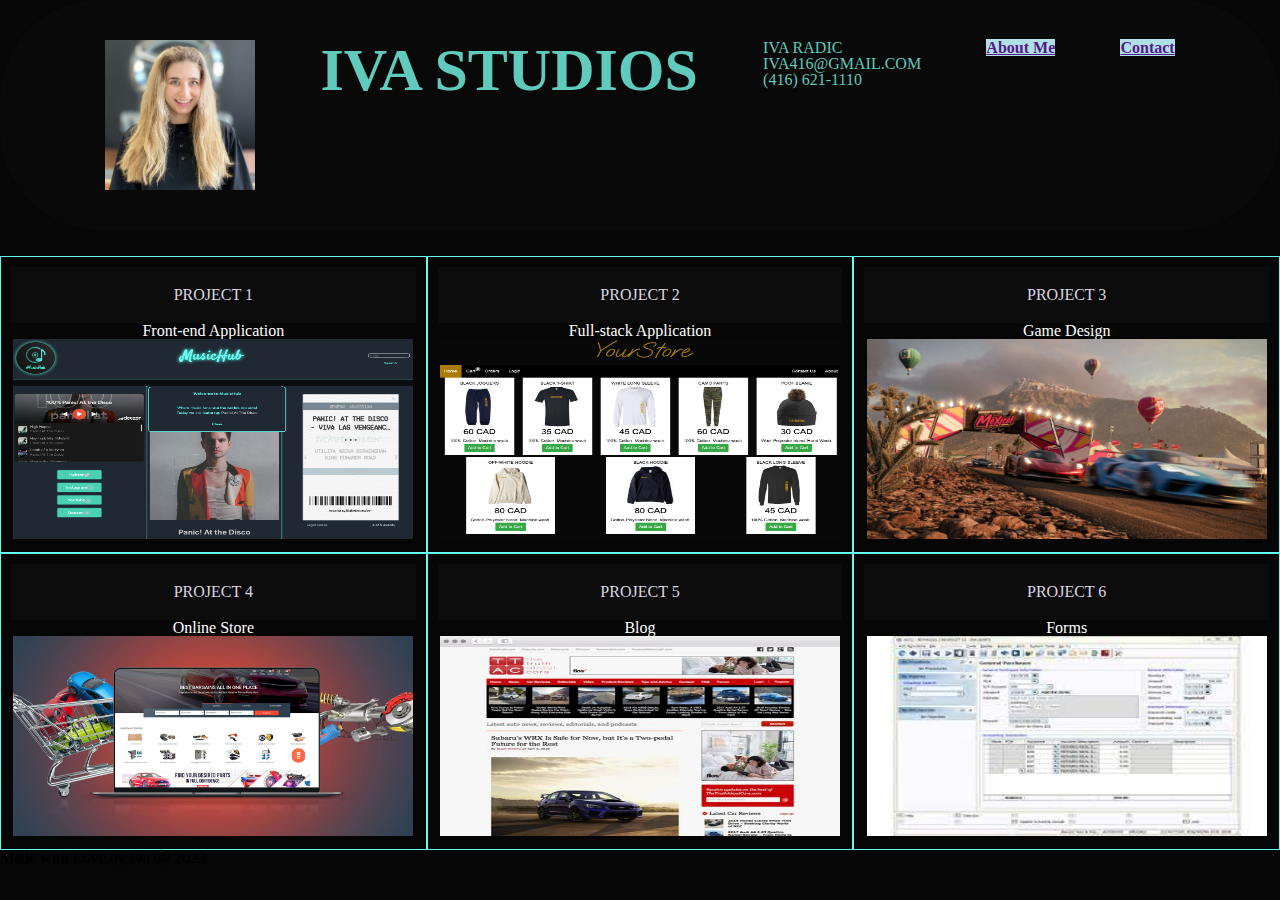
<file: index.html>
<!DOCTYPE html>
<html lang="en">

<head>
  <title>IVA STUDIOS</title>
  <meta charset="UTF-8" />
  <meta name="viewport" content="width=device-width, initial-scale=1" />
  <link rel="stylesheet" type="text/css" href="assets/css/reset.css" />
  <link rel="stylesheet" type="text/css" href="assets/css/stylesheet.css" />

</head>

<body>
  <title>IVA STUDIOS</title>
  <div class="card-column">
    <header class="main-header">
      <img src="assets/images/IMG_4725.jpg" alt="Iva" width="150" height="150" />
      <title>IVA STUDIOS</title>
      <h1>IVA STUDIOS</h1>
      <div>
        <div> IVA RADIC</div>
        <div>IVA416@GMAIL.COM</div>
        <div>(416) 621-1110</div>
      </div>
      <h2><a href="">About Me</a></h2>
      <h3><a href="">Contact</a></h3>
      </content>
    </header>
    <main>
      <section class="" row-justify-center">
      </section>

      <section class="card">
        <header>PROJECT 1</header>
        <description>Front-end Application </description>
        <img src="assets/images/Project1.png" alt="lambo" width="400" height="200" />
      </section>
      </section>
      <section class="card">
        <header>PROJECT 2</header>
        <description>Full-stack Application</description>
        <img src="assets/images/Project2.png" alt="Project2" width="400" height="200" />
      </section>
      <section class="card">
        <header>PROJECT 3</header>
        <description>Game Design</description>
        <img src="assets/images/GameDesign.jpeg" alt="Game Design" width="400" height="200" alt=video game screen />
      </section>
      <section class="card">
        <header>PROJECT 4</header>
        <description>Online Store</description>
        <img src="assets/images/Onlinestore.jpeg" alt="Online Store" width="400" height="200" />
      </section>
      <section class="card">
        <header>PROJECT 5</header>
        <description>Blog</description>
        <img src="assets/images/blog.jpeg" alt="Blog" width="400" height="200" />
      </section>
      <section class="card">
        <header> PROJECT 6</header>
        <description>Forms</description>
        <img src="assets/images/Form.jpeg" alt="Form" width="400" height="200" />
  </div>
  </section>

  </section>
  </section>
  </main>
  <footer> Made with Love by Iva ⓒ 2022</footer>
</body>

</html>
</file>
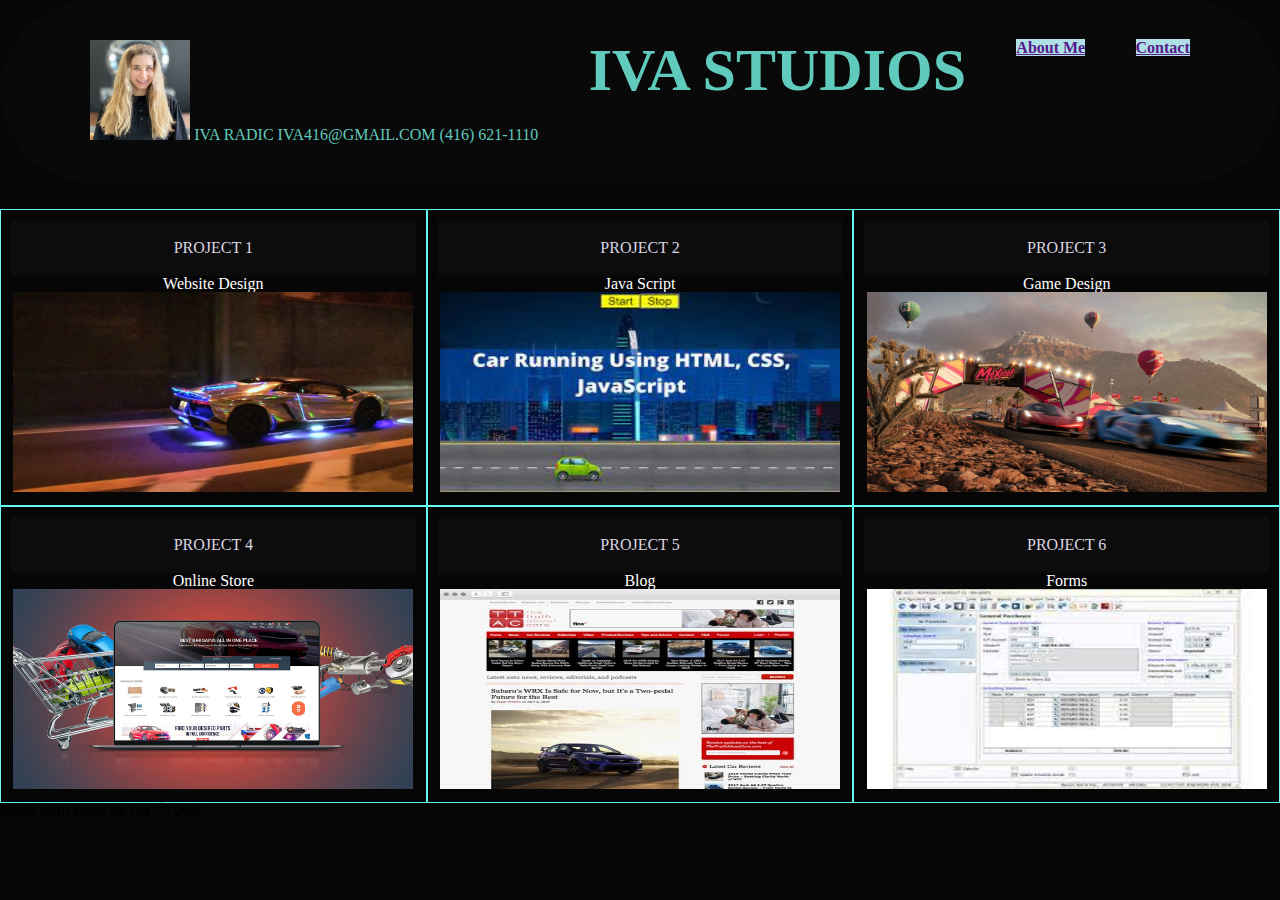
<file: portfolio.html>
<!DOCTYPE html>
<html lang="en">

  <head>
    <title>IVA STUDIOS</title>
    <meta charset="UTF-8" />
    <meta name="viewport" content="width=device-width, initial-scale=1" />
    <link rel="stylesheet" type="text/css" href="assets/css/reset.css" />
    <link rel="stylesheet" type="text/css" href="assets/css/stylesheet.css" />

  </head>
  <body>
    <div class="card-column">
        <header class="main-header">
        <content><img src="assets/images/IMG_4725.jpg" alt="Iva" width="100" height="100"/> 
          IVA RADIC  
          IVA416@GMAIL.COM
            (416) 621-1110
         </content>
          <title>IVA STUDIOS</title>
      <h1> IVA STUDIOS</h1>
      <h2><a href="">About Me</a></h2>
      <h3><a href="">Contact</a></h3>
</content>
    </header>
    <main>
        <section class=""row-justify-center">
        </section>
        
      <section class="card">
        <header>PROJECT 1</header>
        <description>Website Design</description>
        <img src="assets/images/limited-edition-lamborghini-aventador-with-hologram-vinyl-news-photo-1634830246.jpeg" alt="lambo" width="400" height="200" />
      </section>
    </section>
      <section class="card">
        <header>PROJECT 2</header>
        <description>Java Script</description>
        <img src="assets/images/Javascript.jpeg" alt="Java Car" width="400" height="200" />
      </section>
      <section class="card">
        <header>PROJECT 3</header>
        <description>Game Design</description>
        <img src="assets/images/GameDesign.jpeg" alt="Game Design" width="400" height="200" alt= video game screen />
      </section>
      <section class="card">
        <header>PROJECT 4</header>
        <description>Online Store</description>
        <img src="assets/images/Onlinestore.jpeg" alt="Online Store" width="400" height="200" />
      </section>
      <section class="card">
        <header>PROJECT 5</header>
        <description>Blog</description>
        <img src="assets/images/blog.jpeg" alt="Blog" width="400" height="200" />
      </section>
      <section class="card">
        <header> PROJECT 6</header>
        <description>Forms</description>
        <img src="assets/images/Form.jpeg" alt="Form" width="400" height="200" />
    </div>
      </section>

      </section>
      </section>
    </main>
    <footer> Made with Love by Iva ⓒ 2022</footer>
  </body>

</html>
</file>
<file: assets/css/stylesheet.css>
* {
  box-sizing: border-box;
}

h1 {
  font-size: 60px;
}

body {
  font-family: Georgia, 'Times New Roman', Times, serif;
  margin: 0;
  background: rgb(6, 6, 6);
}

main {
  display: flex;
  flex-wrap: wrap;
  margin-top: 2%;
  color: white;
}

.justify-center {
  justify-content: space-evenly;
}

.main-header {
  display: flex;
  justify-content: space-evenly;
  padding: 40px;
  background: rgb(9, 9, 9);
  color: rgb(96, 202, 188);
  border-radius: 100px;
}

.card {
  flex: 1 0 0;
  padding: 10px;
  image-orientation: center;
  text-align: center;
  border-style: solid;
  border-width: 0px;
  background-color: transparent;
  border: 1px solid #66fcf1;
}

.card header {
  padding: 20px;
  text-align: center;
  background: #0c0c0c;
  color: rgb(219, 214, 226);
}

.card:hover {
  background-color: gold;
}

.css:hover {
  flex: 2 1 200px;
}

a {
  background-color: powderblue;
  transition: background-color 0.5s;
}

a:hover {
  background-color: gold;
}
</file>
